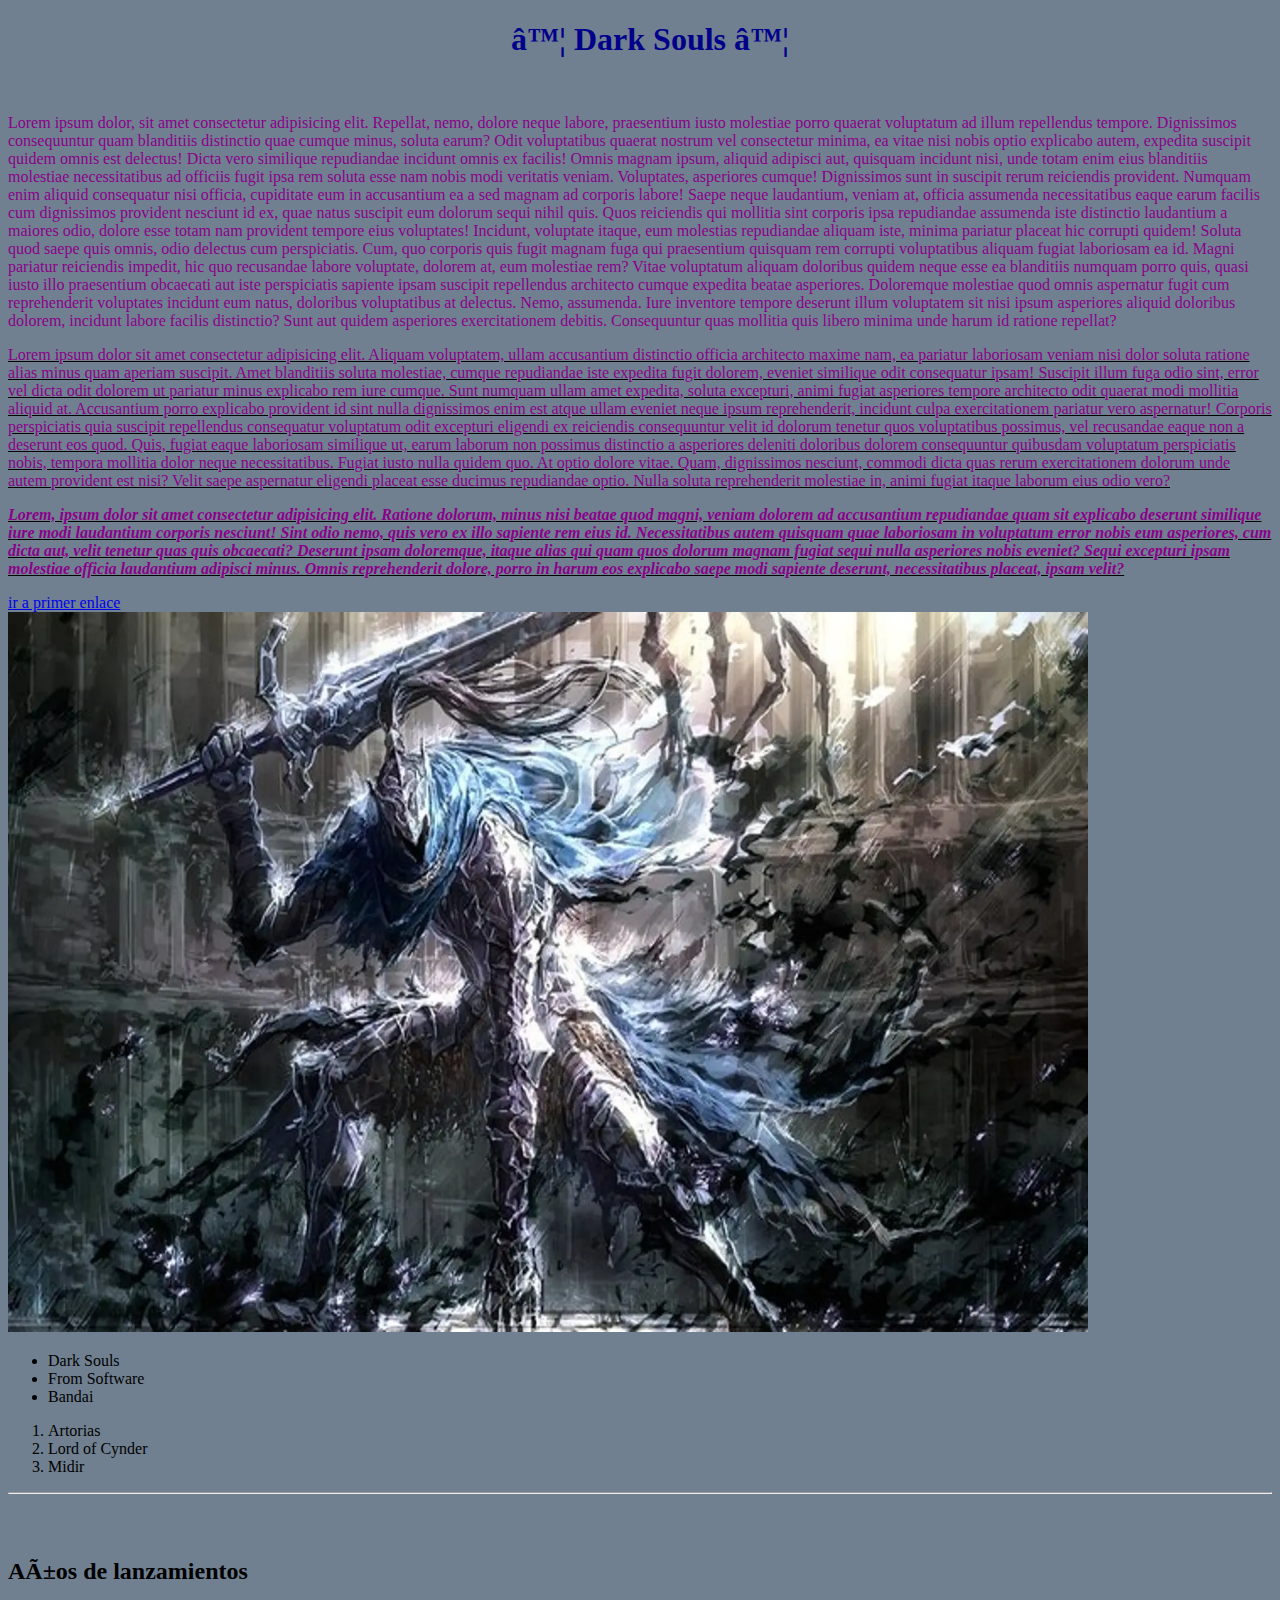
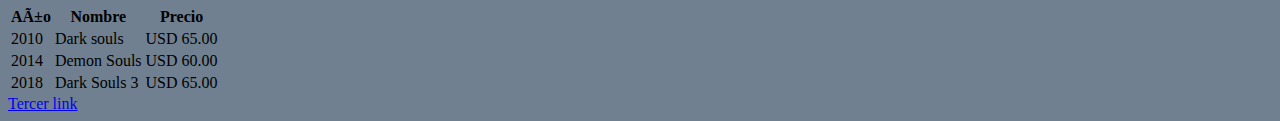
<file: index.html>
<!DOCTYPE html>
<html lang="en">
<head>

    <link rel="stylesheet" href="/mystyles.css">
    <style>
        p{
            color: darkmagenta;
        }

    </style>
    <!-- <meta charset="UTF-8">
    <meta http-equiv="X-UA-Compatible" content="IE=edge">
    <meta name="viewport" content="width=device-width, initial-scale=1.0">
    <title>Ejemplos de practica</title> -->
</head>


<body>
    <h1 style="color: darkblue;text-align: center;" >♦ Dark Souls ♦</h1>
    <br>
    <p>Lorem ipsum dolor, sit amet consectetur adipisicing elit. Repellat, nemo, dolore neque labore, praesentium iusto molestiae porro quaerat voluptatum ad illum repellendus tempore. Dignissimos consequuntur quam blanditiis distinctio quae cumque minus, soluta earum? Odit voluptatibus quaerat nostrum vel consectetur minima, ea vitae nisi nobis optio explicabo autem, expedita suscipit quidem omnis est delectus! Dicta vero similique repudiandae incidunt omnis ex facilis! Omnis magnam ipsum, aliquid adipisci aut, quisquam incidunt nisi, unde totam enim eius blanditiis molestiae necessitatibus ad officiis fugit ipsa rem soluta esse nam nobis modi veritatis veniam. Voluptates, asperiores cumque! Dignissimos sunt in suscipit rerum reiciendis provident. Numquam enim aliquid consequatur nisi officia, cupiditate eum in accusantium ea a sed magnam ad corporis labore! Saepe neque laudantium, veniam at, officia assumenda necessitatibus eaque earum facilis cum dignissimos provident nesciunt id ex, quae natus suscipit eum dolorum sequi nihil quis. Quos reiciendis qui mollitia sint corporis ipsa repudiandae assumenda iste distinctio laudantium a maiores odio, dolore esse totam nam provident tempore eius voluptates! Incidunt, voluptate itaque, eum molestias repudiandae aliquam iste, minima pariatur placeat hic corrupti quidem! Soluta quod saepe quis omnis, odio delectus cum perspiciatis. Cum, quo corporis quis fugit magnam fuga qui praesentium quisquam rem corrupti voluptatibus aliquam fugiat laboriosam ea id. Magni pariatur reiciendis impedit, hic quo recusandae labore voluptate, dolorem at, eum molestiae rem? Vitae voluptatum aliquam doloribus quidem neque esse ea blanditiis numquam porro quis, quasi iusto illo praesentium obcaecati aut iste perspiciatis sapiente ipsam suscipit repellendus architecto cumque expedita beatae asperiores. Doloremque molestiae quod omnis aspernatur fugit cum reprehenderit voluptates incidunt eum natus, doloribus voluptatibus at delectus. Nemo, assumenda. Iure inventore tempore deserunt illum voluptatem sit nisi ipsum asperiores aliquid doloribus dolorem, incidunt labore facilis distinctio? Sunt aut quidem asperiores exercitationem debitis. Consequuntur quas mollitia quis libero minima unde harum id ratione repellat?</p>
    <u><p>Lorem ipsum dolor sit amet consectetur adipisicing elit. Aliquam voluptatem, ullam accusantium distinctio officia architecto maxime nam, ea pariatur laboriosam veniam nisi dolor soluta ratione alias minus quam aperiam suscipit. Amet blanditiis soluta molestiae, cumque repudiandae iste expedita fugit dolorem, eveniet similique odit consequatur ipsam! Suscipit illum fuga odio sint, error vel dicta odit dolorem ut pariatur minus explicabo rem iure cumque. Sunt numquam ullam amet expedita, soluta excepturi, animi fugiat asperiores tempore architecto odit quaerat modi mollitia aliquid at. Accusantium porro explicabo provident id sint nulla dignissimos enim est atque ullam eveniet neque ipsum reprehenderit, incidunt culpa exercitationem pariatur vero aspernatur! Corporis perspiciatis quia suscipit repellendus consequatur voluptatum odit excepturi eligendi ex reiciendis consequuntur velit id dolorum tenetur quos voluptatibus possimus, vel recusandae eaque non a deserunt eos quod. Quis, fugiat eaque laboriosam similique ut, earum laborum non possimus distinctio a asperiores deleniti doloribus dolorem consequuntur quibusdam voluptatum perspiciatis nobis, tempora mollitia dolor neque necessitatibus. Fugiat iusto nulla quidem quo. At optio dolore vitae. Quam, dignissimos nesciunt, commodi dicta quas rerum exercitationem dolorum unde autem provident est nisi? Velit saepe aspernatur eligendi placeat esse ducimus repudiandae optio. Nulla soluta reprehenderit molestiae in, animi fugiat itaque laborum eius odio vero?</p></u>
    <b><u><i><p>Lorem, ipsum dolor sit amet consectetur adipisicing elit. Ratione dolorum, minus nisi beatae quod magni, veniam dolorem ad accusantium repudiandae quam sit explicabo deserunt similique iure modi laudantium corporis nesciunt! Sint odio nemo, quis vero ex illo sapiente rem eius id. Necessitatibus autem quisquam quae laboriosam in voluptatum error nobis eum asperiores, cum dicta aut, velit tenetur quas quis obcaecati? Deserunt ipsam doloremque, itaque alias qui quam quos dolorum magnam fugiat sequi nulla asperiores nobis eveniet? Sequi excepturi ipsam molestiae officia laudantium adipisci minus. Omnis reprehenderit dolore, porro in harum eos explicabo saepe modi sapiente deserunt, necessitatibus placeat, ipsam velit?</p></i></u></b>
    <a href="/enlace.html">ir a primer enlace</a>
    <br>
    <img src="/imagenes/97.webp" alt="Principe Artorias" width="1080"; height="720">
    <ul>
        <li>Dark Souls</li>
        <li>From Software</li>
        <li>Bandai</li>
    </ul>
    <ol>
        <li>Artorias</li>
        <li>Lord of Cynder</li>
        <li>Midir</li>
    </ol>
    <hr>
    <br>
    <br>
    <h2>Años de lanzamientos</h2>

    <table>

        <tr>
            <th>Año</th>
            <th>Nombre</th>
            <th>Precio</th>
        </tr>
        <tr>
            <td>2010</td>
            <td>Dark souls</td>
            <td>USD 65.00 </td>
        </tr>
        <tr>
            <td>2014</td>
            <td>Demon Souls</td>
            <td>USD 60.00</td>
        </tr>
        <tr>
            <td>2018</td>
            <td>Dark Souls 3</td>
            <td>USD 65.00</td>
        </tr>
    </table>
    <a href="/tercerlink.html">Tercer link</a>
</body>
</html>
</file>
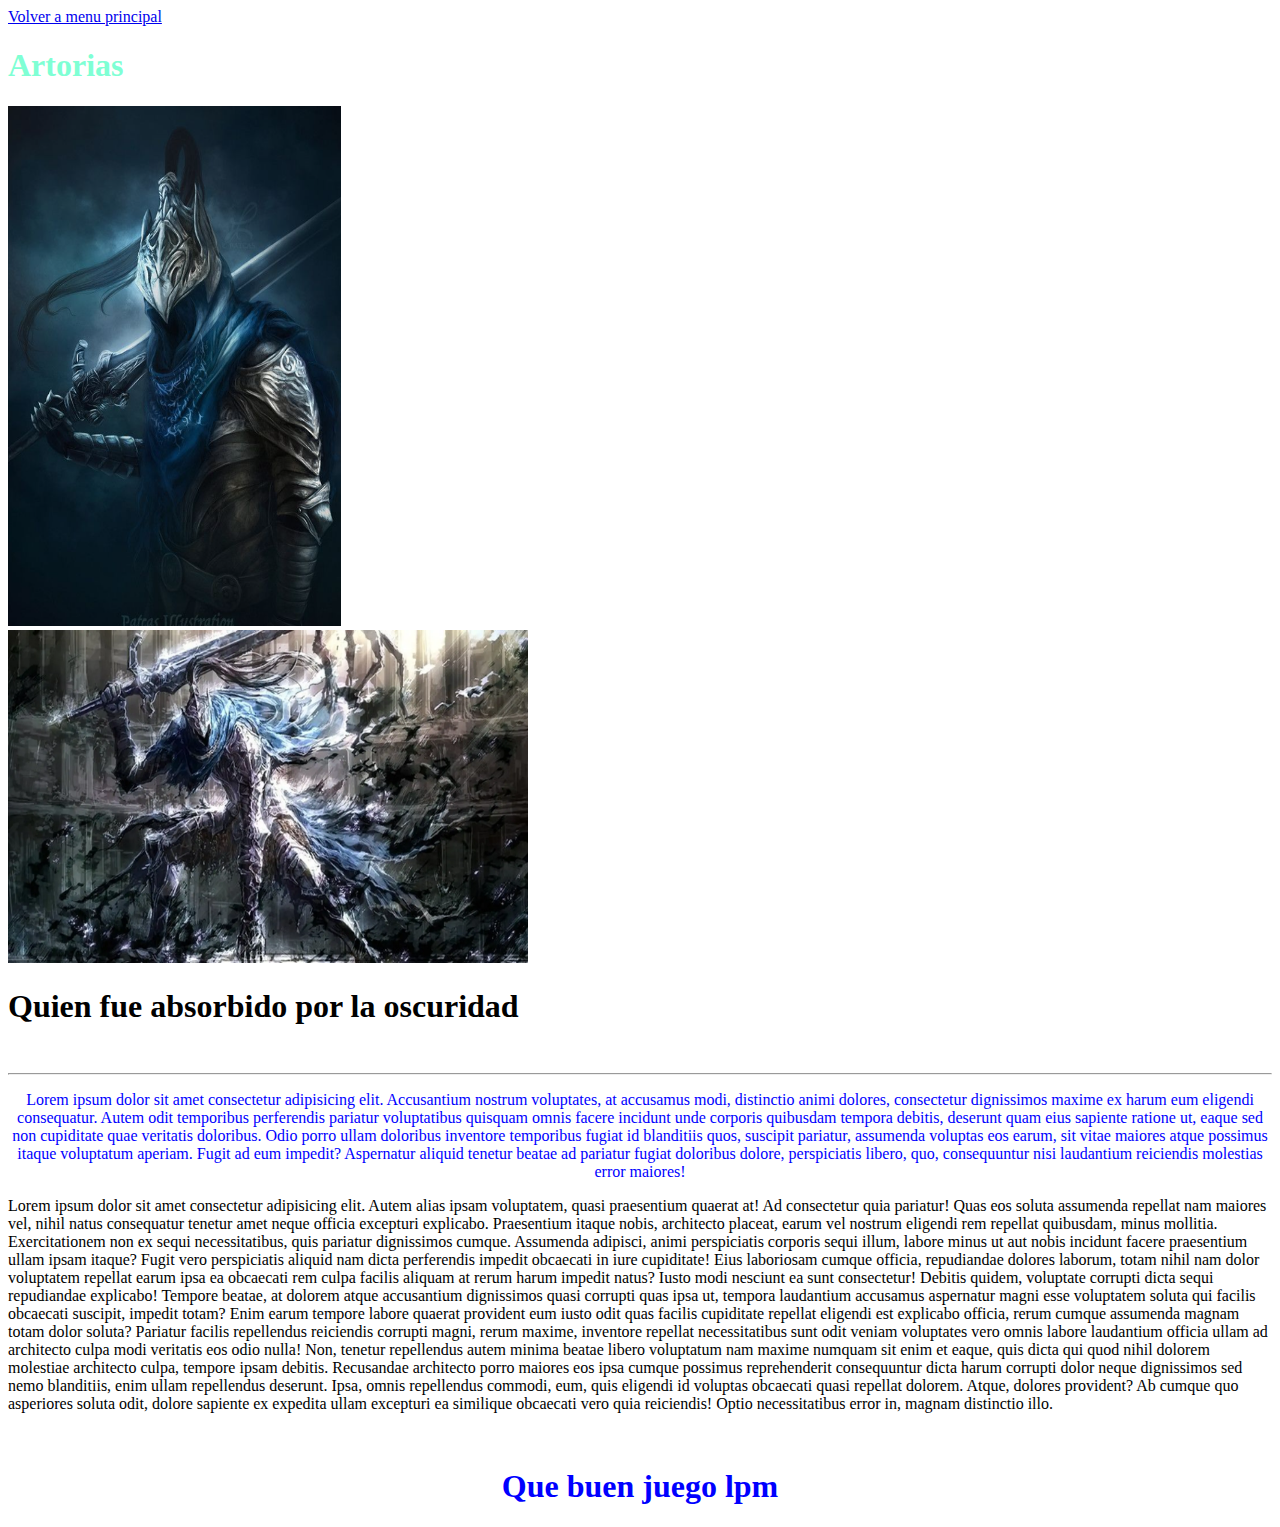
<file: enlace.html>
<!DOCTYPE html>
<html lang="en">
<head>
    <style>
        /* body{
            background-color: burlywood;
        }
        h1{
            color: maroon;text-align: center;
        } */
        #para1{
            color: aquamarine;
            
        }
        .center{
            text-align: center;color: blue;
        }




    </style>
    <!-- <meta charset="UTF-8">
    <meta http-equiv="X-UA-Compatible" content="IE=edge">
    <meta name="viewport" content="width=device-width, initial-scale=1.0">
    <title>primer Enlace</title> -->
</head>
<body>
    <a href="/index.html">Volver a menu principal</a>

    <h1 id="para1"> Artorias</h1>
    <img src="/imagenes/artorias.png" alt="Artorias" width="333" height="520">
    <br>
    <img src="/imagenes/97.webp" alt="Artorias" width="520" height="333">
    <h1 >Quien fue absorbido por la oscuridad</h1>
    <br>
    <hr>
    <p class="center">Lorem ipsum dolor sit amet consectetur adipisicing elit. Accusantium nostrum voluptates, at accusamus modi, distinctio animi dolores, consectetur dignissimos maxime ex harum eum eligendi consequatur. Autem odit temporibus perferendis pariatur voluptatibus quisquam omnis facere incidunt unde corporis quibusdam tempora debitis, deserunt quam eius sapiente ratione ut, eaque sed non cupiditate quae veritatis doloribus. Odio porro ullam doloribus inventore temporibus fugiat id blanditiis quos, suscipit pariatur, assumenda voluptas eos earum, sit vitae maiores atque possimus itaque voluptatum aperiam. Fugit ad eum impedit? Aspernatur aliquid tenetur beatae ad pariatur fugiat doloribus dolore, perspiciatis libero, quo, consequuntur nisi laudantium reiciendis molestias error maiores!</p>
    <p>Lorem ipsum dolor sit amet consectetur adipisicing elit. Autem alias ipsam voluptatem, quasi praesentium quaerat at! Ad consectetur quia pariatur! Quas eos soluta assumenda repellat nam maiores vel, nihil natus consequatur tenetur amet neque officia excepturi explicabo. Praesentium itaque nobis, architecto placeat, earum vel nostrum eligendi rem repellat quibusdam, minus mollitia. Exercitationem non ex sequi necessitatibus, quis pariatur dignissimos cumque. Assumenda adipisci, animi perspiciatis corporis sequi illum, labore minus ut aut nobis incidunt facere praesentium ullam ipsam itaque? Fugit vero perspiciatis aliquid nam dicta perferendis impedit obcaecati in iure cupiditate! Eius laboriosam cumque officia, repudiandae dolores laborum, totam nihil nam dolor voluptatem repellat earum ipsa ea obcaecati rem culpa facilis aliquam at rerum harum impedit natus? Iusto modi nesciunt ea sunt consectetur! Debitis quidem, voluptate corrupti dicta sequi repudiandae explicabo! Tempore beatae, at dolorem atque accusantium dignissimos quasi corrupti quas ipsa ut, tempora laudantium accusamus aspernatur magni esse voluptatem soluta qui facilis obcaecati suscipit, impedit totam? Enim earum tempore labore quaerat provident eum iusto odit quas facilis cupiditate repellat eligendi est explicabo officia, rerum cumque assumenda magnam totam dolor soluta? Pariatur facilis repellendus reiciendis corrupti magni, rerum maxime, inventore repellat necessitatibus sunt odit veniam voluptates vero omnis labore laudantium officia ullam ad architecto culpa modi veritatis eos odio nulla! Non, tenetur repellendus autem minima beatae libero voluptatum nam maxime numquam sit enim et eaque, quis dicta qui quod nihil dolorem molestiae architecto culpa, tempore ipsam debitis. Recusandae architecto porro maiores eos ipsa cumque possimus reprehenderit consequuntur dicta harum corrupti dolor neque dignissimos sed nemo blanditiis, enim ullam repellendus deserunt. Ipsa, omnis repellendus commodi, eum, quis eligendi id voluptas obcaecati quasi repellat dolorem. Atque, dolores provident? Ab cumque quo asperiores soluta odit, dolore sapiente ex expedita ullam excepturi ea similique obcaecati vero quia reiciendis! Optio necessitatibus error in, magnam distinctio illo.</p>
    <br>
    <h1 class="center">Que buen juego lpm</h1>


</body>
</html>
</file>
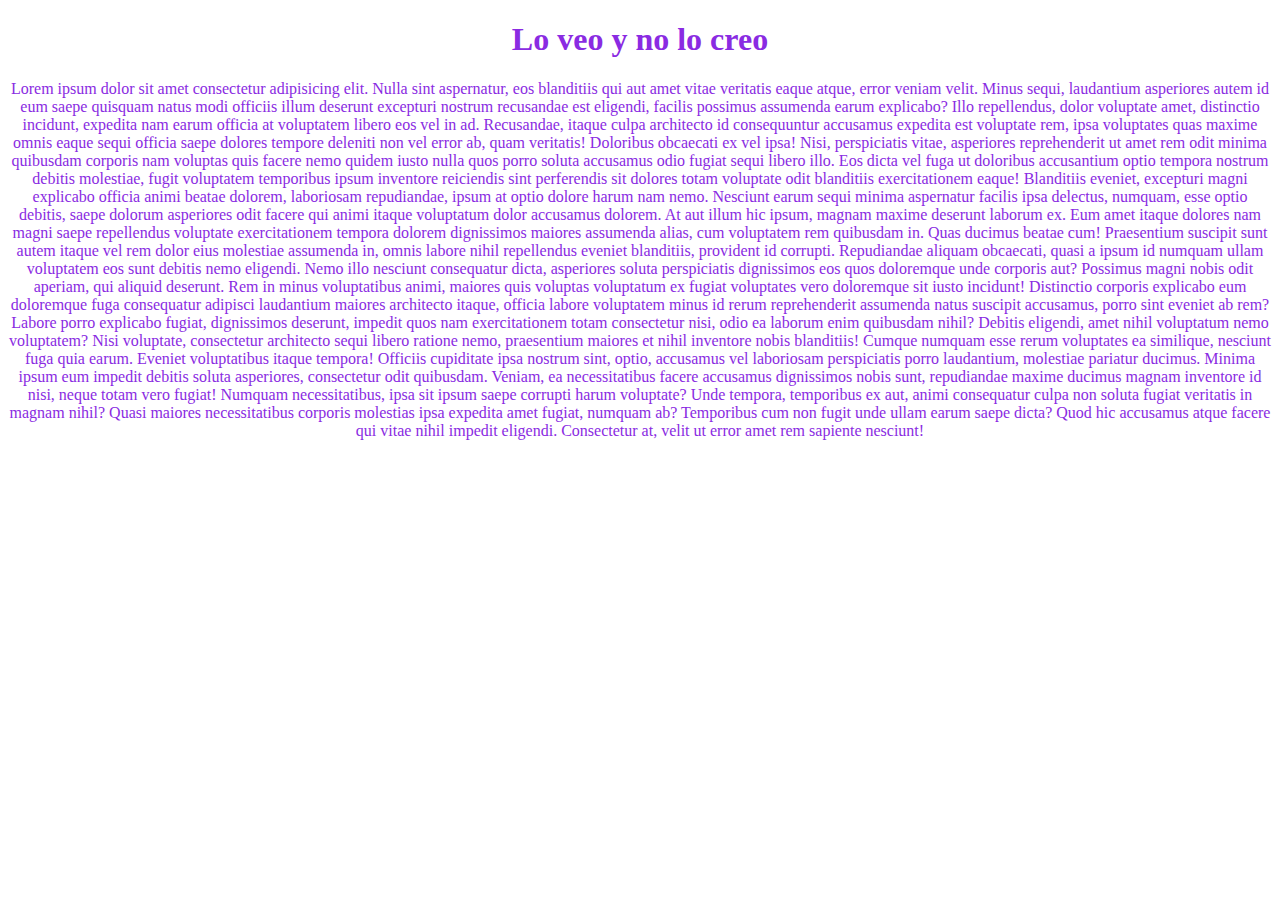
<file: tercerlink.html>
<!DOCTYPE html>
<html lang="en">
<head>

    <style>
        *{
            text-align: center;color: blueviolet;
        }


    </style>


    <!-- <meta charset="UTF-8">
    <meta http-equiv="X-UA-Compatible" content="IE=edge">
    <meta name="viewport" content="width=device-width, initial-scale=1.0">
    <title>Tercera pagina</title> -->
</head>
<body>

    <h1>Lo veo y no lo creo</h1>
    <p>Lorem ipsum dolor sit amet consectetur adipisicing elit. Nulla sint aspernatur, eos blanditiis qui aut amet vitae veritatis eaque atque, error veniam velit. Minus sequi, laudantium asperiores autem id eum saepe quisquam natus modi officiis illum deserunt excepturi nostrum recusandae est eligendi, facilis possimus assumenda earum explicabo? Illo repellendus, dolor voluptate amet, distinctio incidunt, expedita nam earum officia at voluptatem libero eos vel in ad. Recusandae, itaque culpa architecto id consequuntur accusamus expedita est voluptate rem, ipsa voluptates quas maxime omnis eaque sequi officia saepe dolores tempore deleniti non vel error ab, quam veritatis! Doloribus obcaecati ex vel ipsa! Nisi, perspiciatis vitae, asperiores reprehenderit ut amet rem odit minima quibusdam corporis nam voluptas quis facere nemo quidem iusto nulla quos porro soluta accusamus odio fugiat sequi libero illo. Eos dicta vel fuga ut doloribus accusantium optio tempora nostrum debitis molestiae, fugit voluptatem temporibus ipsum inventore reiciendis sint perferendis sit dolores totam voluptate odit blanditiis exercitationem eaque! Blanditiis eveniet, excepturi magni explicabo officia animi beatae dolorem, laboriosam repudiandae, ipsum at optio dolore harum nam nemo. Nesciunt earum sequi minima aspernatur facilis ipsa delectus, numquam, esse optio debitis, saepe dolorum asperiores odit facere qui animi itaque voluptatum dolor accusamus dolorem. At aut illum hic ipsum, magnam maxime deserunt laborum ex. Eum amet itaque dolores nam magni saepe repellendus voluptate exercitationem tempora dolorem dignissimos maiores assumenda alias, cum voluptatem rem quibusdam in. Quas ducimus beatae cum! Praesentium suscipit sunt autem itaque vel rem dolor eius molestiae assumenda in, omnis labore nihil repellendus eveniet blanditiis, provident id corrupti. Repudiandae aliquam obcaecati, quasi a ipsum id numquam ullam voluptatem eos sunt debitis nemo eligendi. Nemo illo nesciunt consequatur dicta, asperiores soluta perspiciatis dignissimos eos quos doloremque unde corporis aut? Possimus magni nobis odit aperiam, qui aliquid deserunt. Rem in minus voluptatibus animi, maiores quis voluptas voluptatum ex fugiat voluptates vero doloremque sit iusto incidunt! Distinctio corporis explicabo eum doloremque fuga consequatur adipisci laudantium maiores architecto itaque, officia labore voluptatem minus id rerum reprehenderit assumenda natus suscipit accusamus, porro sint eveniet ab rem? Labore porro explicabo fugiat, dignissimos deserunt, impedit quos nam exercitationem totam consectetur nisi, odio ea laborum enim quibusdam nihil? Debitis eligendi, amet nihil voluptatum nemo voluptatem? Nisi voluptate, consectetur architecto sequi libero ratione nemo, praesentium maiores et nihil inventore nobis blanditiis! Cumque numquam esse rerum voluptates ea similique, nesciunt fuga quia earum. Eveniet voluptatibus itaque tempora! Officiis cupiditate ipsa nostrum sint, optio, accusamus vel laboriosam perspiciatis porro laudantium, molestiae pariatur ducimus. Minima ipsum eum impedit debitis soluta asperiores, consectetur odit quibusdam. Veniam, ea necessitatibus facere accusamus dignissimos nobis sunt, repudiandae maxime ducimus magnam inventore id nisi, neque totam vero fugiat! Numquam necessitatibus, ipsa sit ipsum saepe corrupti harum voluptate? Unde tempora, temporibus ex aut, animi consequatur culpa non soluta fugiat veritatis in magnam nihil? Quasi maiores necessitatibus corporis molestias ipsa expedita amet fugiat, numquam ab? Temporibus cum non fugit unde ullam earum saepe dicta? Quod hic accusamus atque facere qui vitae nihil impedit eligendi. Consectetur at, velit ut error amet rem sapiente nesciunt!</p>

    
</body>
</html>
</file>
<file: mystyles.css>
body{
     background-color: slategray;
}
h1{
    color: cadetblue;
    margin-left: 20px;
}
</file>
